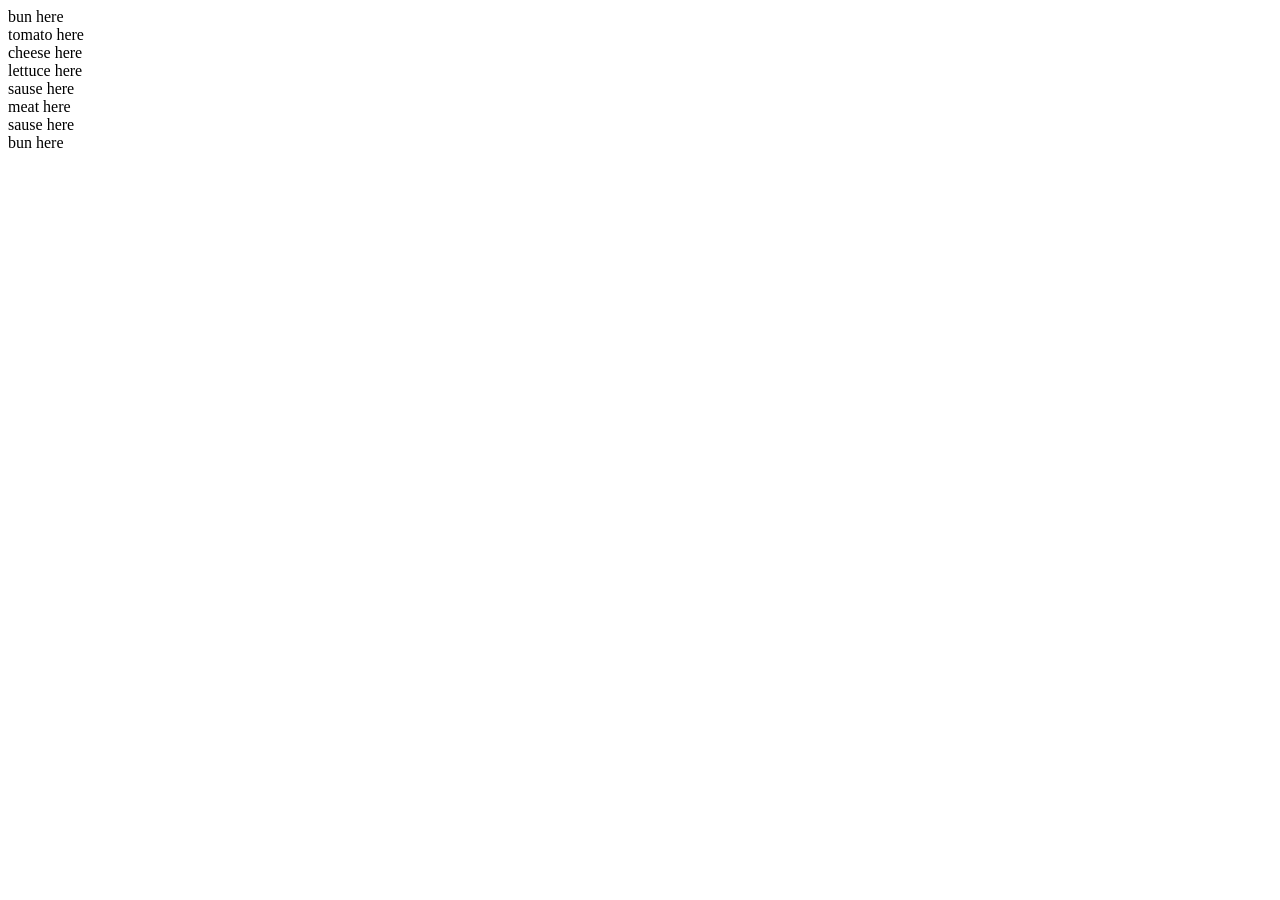
<file: Day-42_HTML_Part2/index.html>
<!DOCTYPE html>
<html lang="en">
<head>
    <meta charset="UTF-8">
    <meta name="viewport" content="width=device-width, initial-scale=1.0">
    <title>Introduction to HTML</title>
</head>
<body>
    <bun topping="sesame">
        bun here
        <tomato><br>
            tomato here
            <cheese><br>
                cheese here
            </cheese>
        </tomato><br>
        <lettuce>
            lettuce here
            <sauce><br>
                sause here
                <meat> <br>
                    meat here
                </meat> <br>
                sause here
            </sauce><br>
        </lettuce>
        bun here
    </bun>
</body>
</html>
</file>
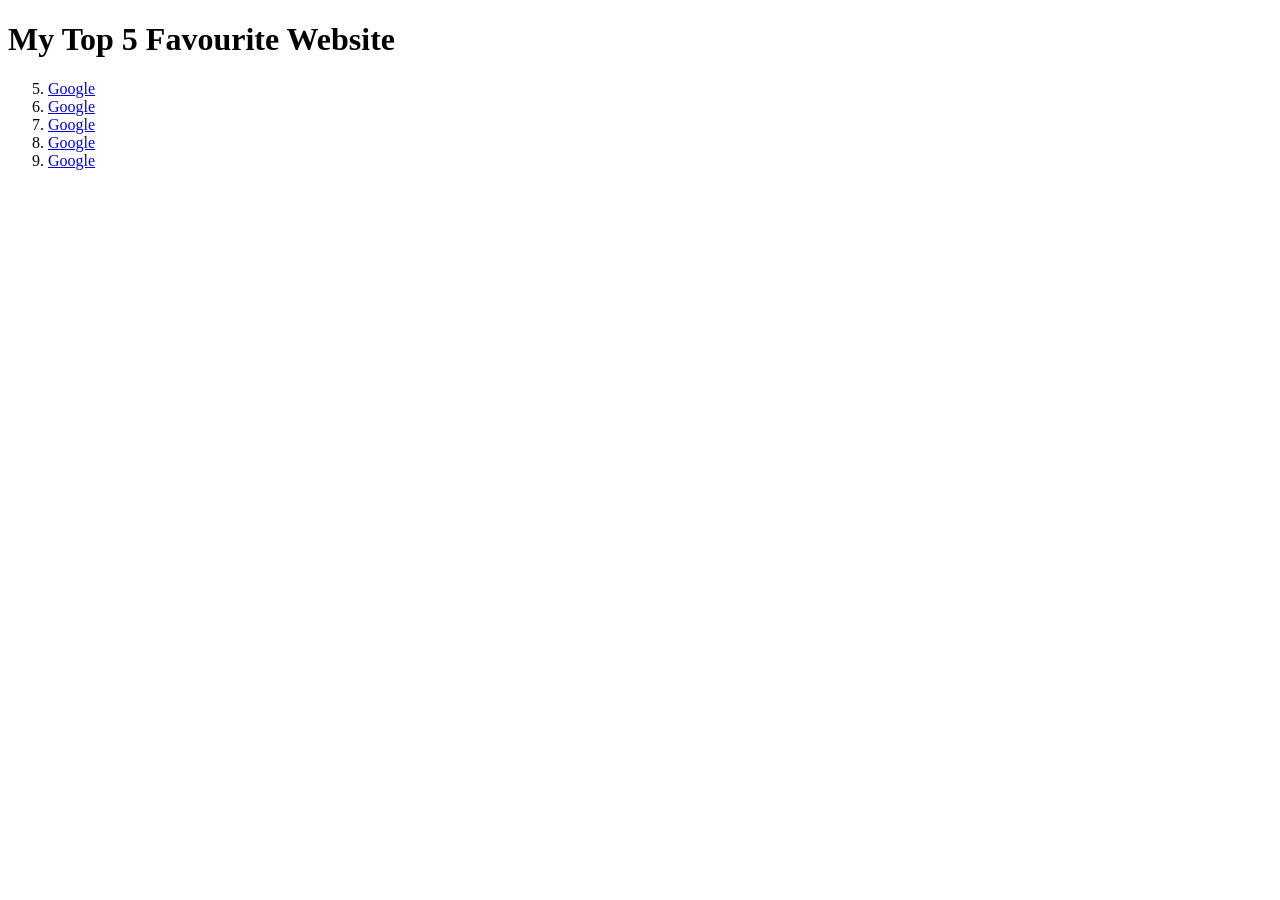
<file: Day-42_HTML_Part2/anchor.html>
<!DOCTYPE html>
<html lang="en">
<head>
    <meta charset="UTF-8">
    <meta name="viewport" content="width=device-width, initial-scale=1.0">
    <title>Document</title>
</head>
<body>
    <h1>My Top 5 Favourite Website</h1>
    <ol start="5">
        <li><a href="https://www.google.com/">Google</a></li>
        <li><a href="https://www.google.com/">Google</a></li>
        <li><a href="https://www.google.com/">Google</a></li>
        <li><a href="https://www.google.com/">Google</a></li>
        <li><a href="https://www.google.com/">Google</a></li>
    </ol>
</body>
</html>
</file>
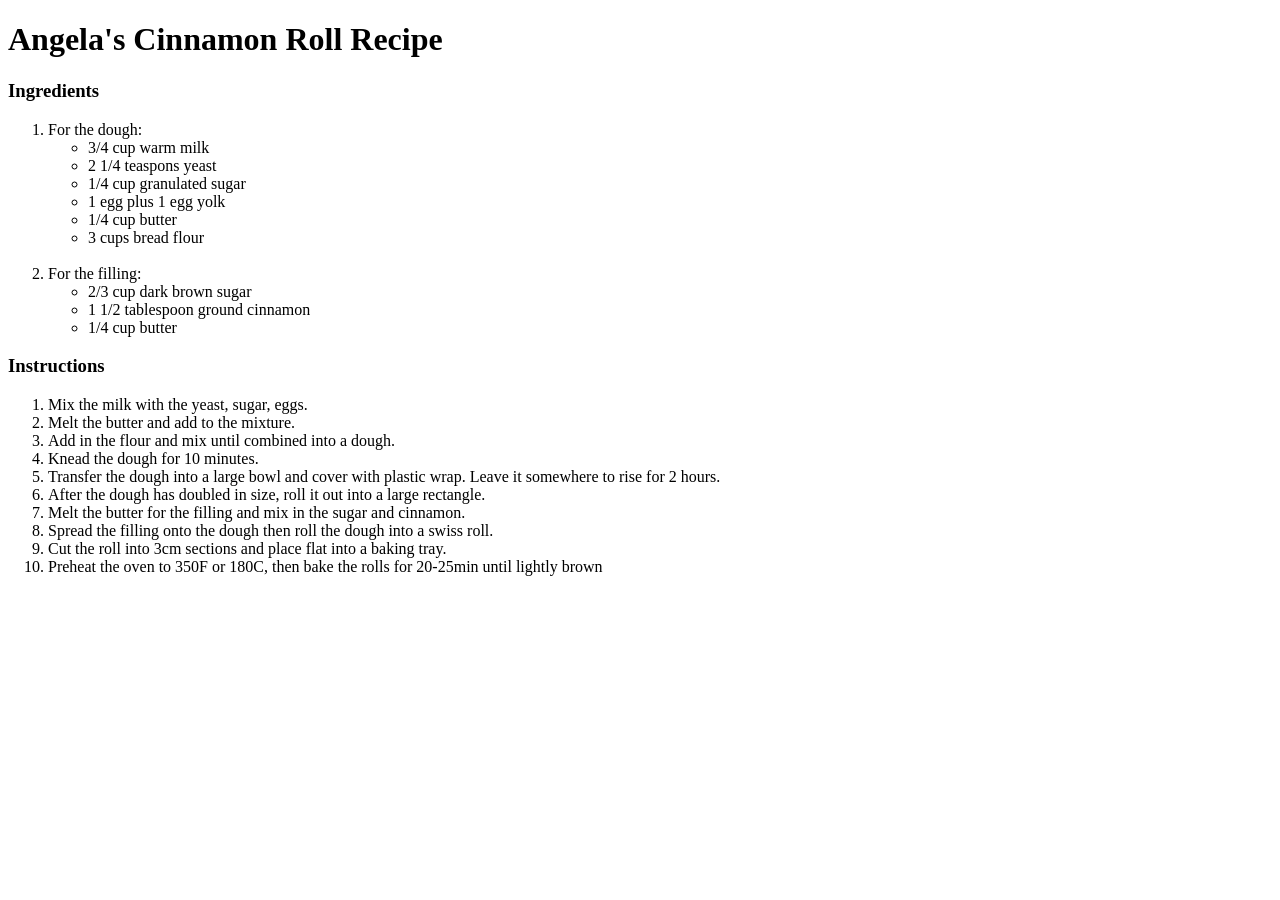
<file: Day-42_HTML_Part2/lists.html>
<!DOCTYPE html>
<html lang="en">
<head>
    <meta charset="UTF-8">
    <meta name="viewport" content="width=device-width, initial-scale=1.0">
    <title>Document</title>
</head>
<body>
    <h1>Angela's Cinnamon Roll Recipe</h1>
    <h3>Ingredients</h3>
    <ol>
        <li>For the dough:</li>
            <ul>
                <li>3/4 cup warm milk</li>
                <li>2 1/4 teaspons yeast</li>
                <li>1/4 cup granulated sugar</li>
                <li>1 egg plus 1 egg yolk</li>
                <li>1/4 cup butter</li>
                <li>3 cups bread flour</li>
            </ul><br>
        <li>For the filling:</li>
            <ul>
                <li>2/3 cup dark brown sugar</li>
                <li>1 1/2 tablespoon ground cinnamon</li>
                <li>1/4 cup butter</li>
            </ul>
    </ol>
    <h3>Instructions</h3>
    <ol>
        <li>Mix the milk with the yeast, sugar, eggs.</li>
        <li>Melt the butter and add to the mixture.</li>
        <li>Add in the flour and mix until combined into a dough.</li>
        <li>Knead the dough for 10 minutes.</li>
        <li>Transfer the dough into a large bowl and cover with plastic wrap. Leave it somewhere to rise for 2 hours.</li>
        <li>After the dough has doubled in size, roll it out into a large rectangle.</li>
        <li>Melt the butter for the filling and mix in the sugar and cinnamon.</li>
        <li>Spread the filling onto the dough then roll the dough into a swiss roll.</li>
        <li>Cut the roll into 3cm sections and place flat into a baking tray.</li>
        <li>Preheat the oven to 350F or 180C, then bake the rolls for 20-25min until lightly brown</li>
    </ol>
</body>
</html>
</file>
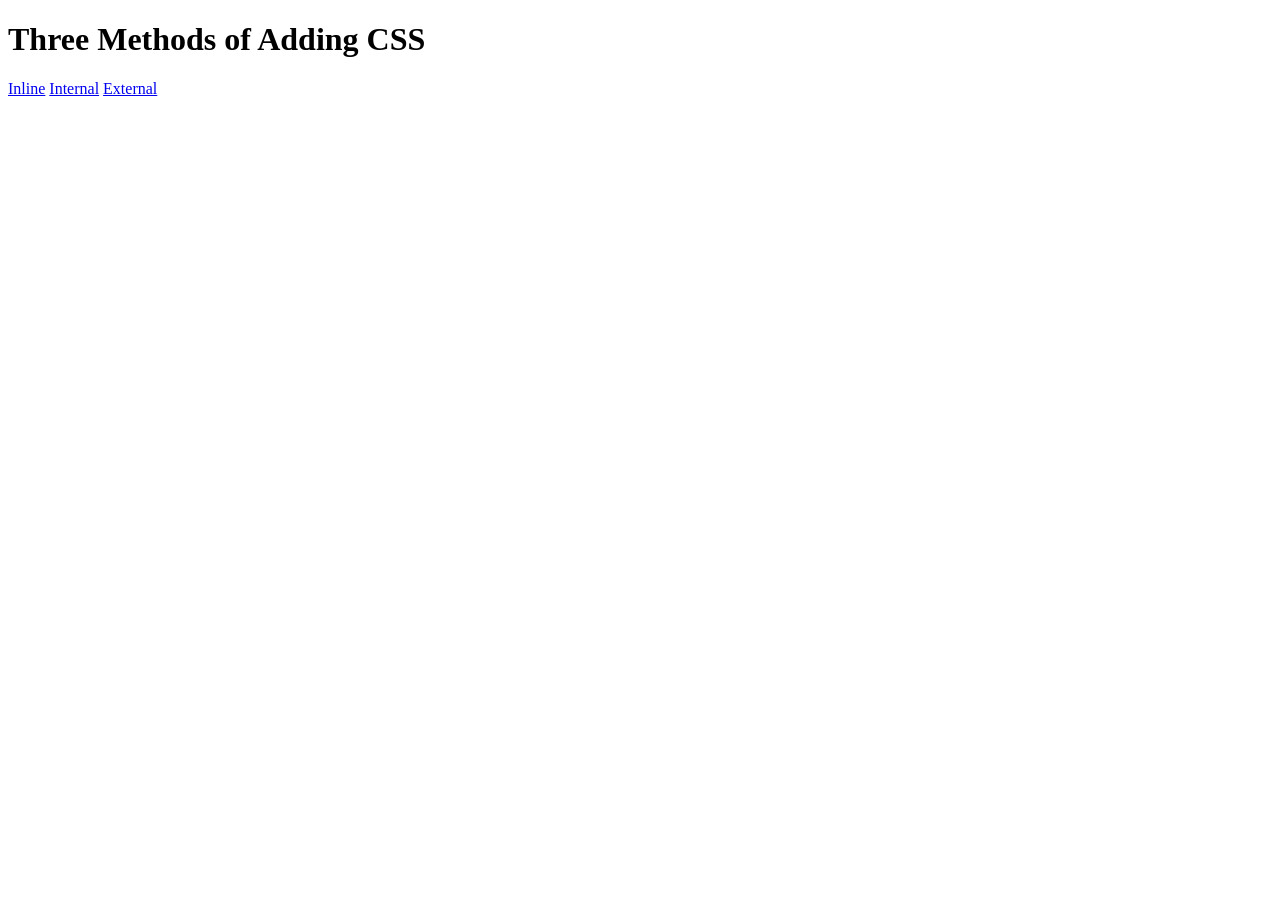
<file: Day-43_Css/solution.html>
<!DOCTYPE html>
<html lang="en">

<head>
  <meta charset="UTF-8">
  <title>Adding CSS</title>
</head>

<body>
  <h1>Three Methods of Adding CSS</h1>
  <!-- Create 3 Links to The 3 Webpages: inline, internal and external -->
  <a href="./inline.html">Inline</a>
  <a href="./internal.html">Internal</a>
  <a href="./external.html">External</a>
</body>

</html>
</file>
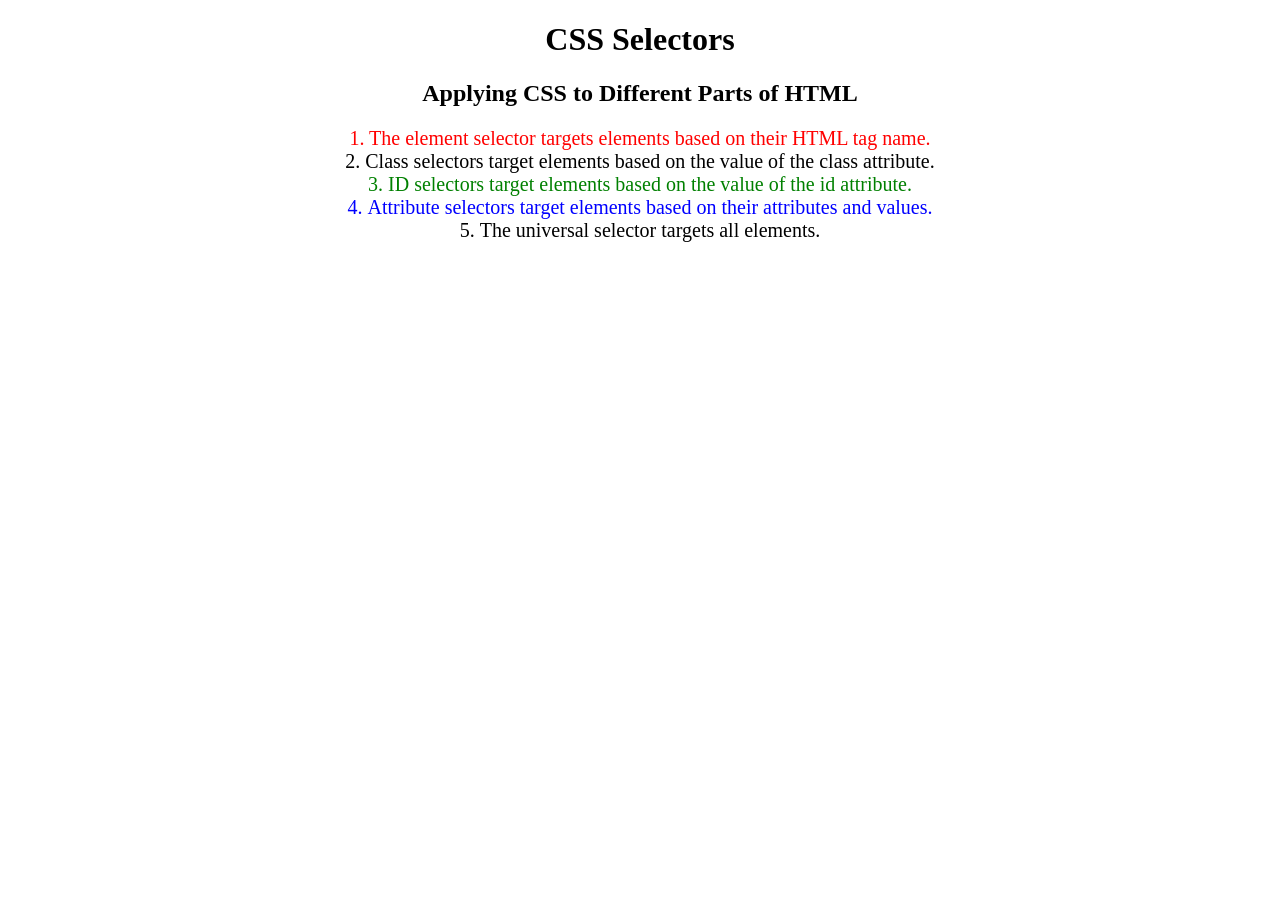
<file: Day-43_Css/solution1.html>
<!DOCTYPE html>
<html lang="en">

<head>
  <meta charset="UTF-8">
  <title>CSS Selectors</title>
  <link rel="stylesheet" href="./solution-style.css" />
</head>

<body>
  <h1>CSS Selectors</h1>
  <h2>Applying CSS to Different Parts of HTML</h2>
  <!-- TODO 1: Set the CSS for all paragraph tags to "color: red" -->
  <p class="note">1. The element selector targets elements based on their HTML tag name.</p>

  <ol>
    <!-- TODO 2: Set the CSS for all elements with a class of "note" to "font-size: 20px" -->
    <li class="note" value="2">Class selectors target elements based on the value of the class attribute.</li>

    <!-- TODO 3: Set the CSS for the element with an id of "id-selector-demo" to "color: green" -->
    <li class="note" id="id-selector-demo" value="3">ID selectors target elements based on the value of the id
      attribute.</li>

    <!-- TODO 4: Set the CSS for the li elements that have the "value" attribute set to "4" to have "color: blue" -->
    <li class="note" value="4">Attribute selectors target elements based on their attributes and values.</li>

    <!-- TODO 5: Set all elements to have "text-align: center" -->
    <li class="note" value="5">The universal selector targets all elements.</li>
  </ol>
</body>

</html>
</file>
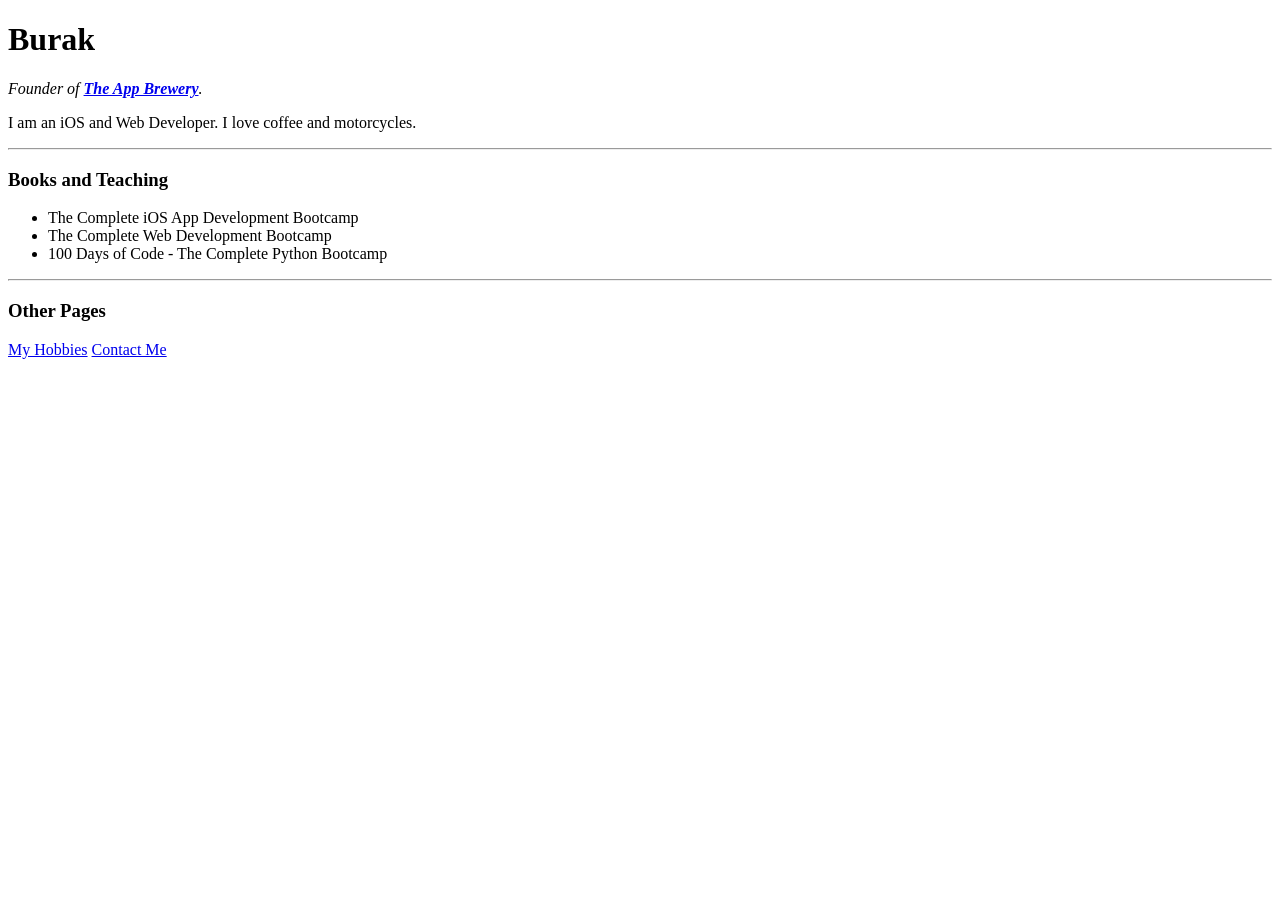
<file: Day-45_Web_Scraping/website.html>
<!DOCTYPE html>
<html>

<head>
  <meta charset="utf-8">
  <title>Burak's Personal Site</title>
</head>

<body>
  <h1 id="name">Burak</h1>
  <p><em>Founder of <strong><a href="https://www.appbrewery.co/">The App Brewery</a></strong>.</em></p>
  <p>I am an iOS and Web Developer. I love coffee and motorcycles.</p>
  <hr>
  <h3 class="heading">Books and Teaching</h3>
  <ul>
    <li>The Complete iOS App Development Bootcamp</li>
    <li>The Complete Web Development Bootcamp</li>
    <li>100 Days of Code - The Complete Python Bootcamp</li>
  </ul>
  <hr>
  <h3 class="heading">Other Pages</h3>
  <a href="https://angelabauer.github.io/cv/hobbies.html">My Hobbies</a>
  <a href="https://angelabauer.github.io/cv/contact-me.html">Contact Me</a>
</body>

</html>
</file>
<file: Day-43_Css/solution-style.css>
ol {
  margin-left: -40px;
  margin-top: -20px;
  list-style-position: inside;
}


/* Write your CSS below, don't change the rules above. */

/* TODO 1: Set the CSS for all paragraph tags to "color: red;" */
p {
  color: red;
}

/* TODO 2: Set the CSS for all elements with a class of "note" to "font-size: 20px;" */
.note {
  font-size: 20px;
}

/* TODO 3: Set the CSS for the element with an id of "id-selector-demo" to "color: green;" */
#id-selector-demo {
  color: green;
}

/* TODO 4: Set the CSS for the li elements that have the "value" attribute set to "4" to have "color: blue;" */
li[value="4"] {
  color: blue;
}

/* TODO 5: Set all elements to have "font-family: sans-serif;" */
* {
  text-align: center;
}
</file>
